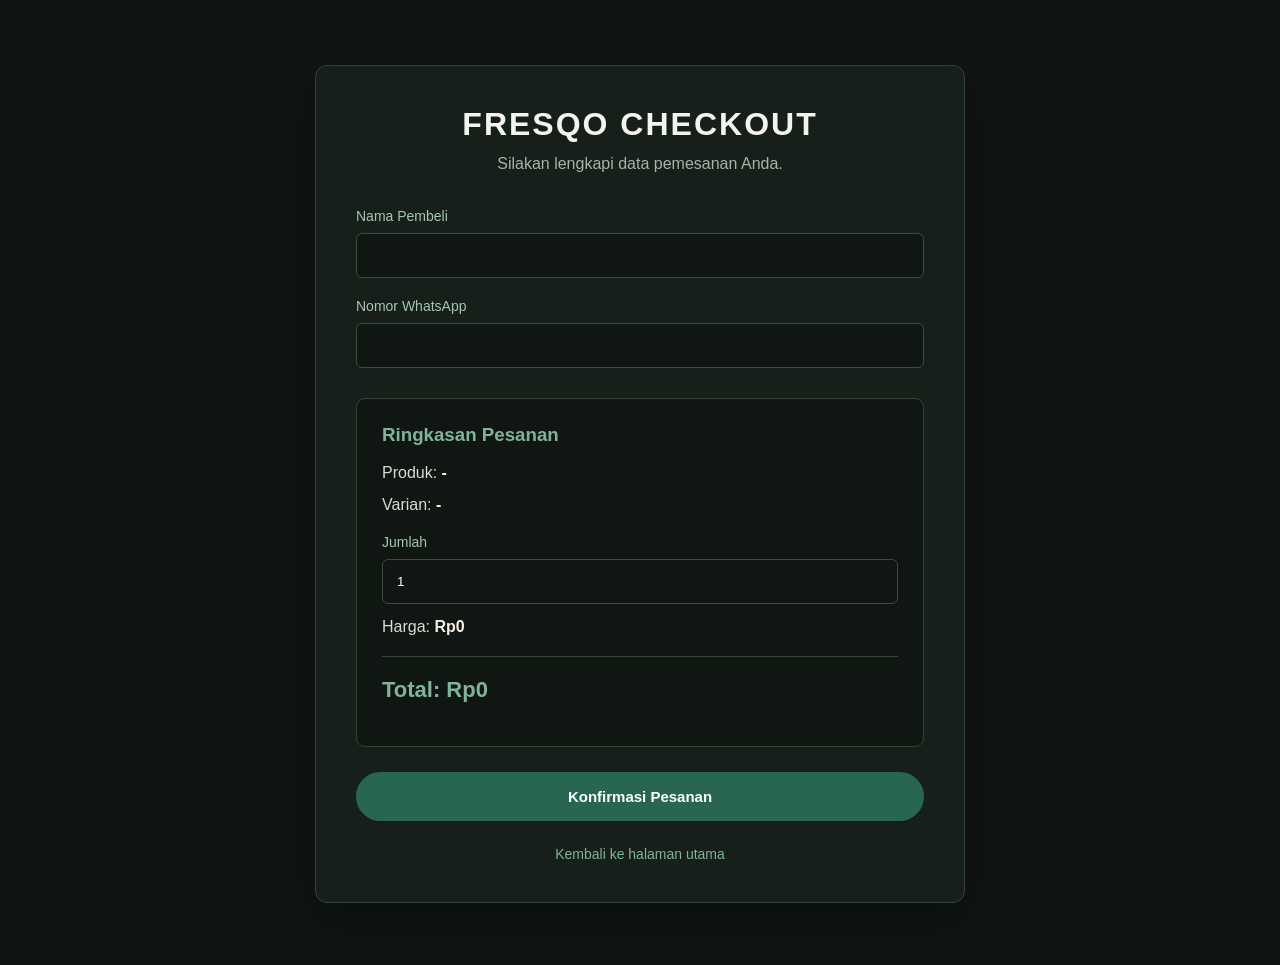
<file: checkout.html>
<!DOCTYPE html>
<html lang="id">
<head>
    <meta charset="UTF-8">
    <meta name="viewport" content="width=device-width, initial-scale=1.0">
    <title>Checkout | Fresqo</title>

    <style>
      
* {
    box-sizing: border-box;
    margin: 0;
    padding: 0;
}

body {
    font-family: Arial, sans-serif;
    background: #101512;
    color: #f5f3ed;
    min-height: 100vh;
}

/* HEADER */

.checkout-header {
    background: #151c18;
    border-bottom: 1px solid #29362f;
    padding: 22px 12%;
    display: flex;
    justify-content: space-between;
    align-items: center;
}

.logo {
    font-size: 28px;
    font-weight: bold;
    letter-spacing: 2px;
}

.logo span {
    color: #80b29d;
}

.checkout-header a {
    color: #80b29d;
    text-decoration: none;
}

/* MAIN CONTAINER */

.checkout-container {
    max-width: 650px;
    margin: 65px auto;
    padding: 40px;
    background: #171f1a;
    border: 1px solid #34443a;
    border-radius: 12px;
    box-shadow: 0 15px 45px rgba(0,0,0,0.3);
}

.checkout-container h1 {
    font-size: 32px;
    text-align: center;
    letter-spacing: 2px;
    margin-bottom: 12px;
}

.checkout-container > p {
    text-align: center;
    color: #a6b4a9;
    margin-bottom: 35px;
}

/* FORM */

.checkout-container label {
    display: block;
    margin-top: 20px;
    margin-bottom: 9px;
    color: #a7c5b4;
    font-size: 14px;
}

.checkout-container input {
    width: 100%;
    padding: 14px;
    background: #101713;
    border: 1px solid #3b4c40;
    border-radius: 6px;
    color: white;
    outline: none;
}

.checkout-container input:focus {
    border-color: #80b29d;
}

/* ORDER SUMMARY */

.summary {
    background: #101713;
    border: 1px solid #34443a;
    padding: 25px;
    margin-top: 30px;
    border-radius: 9px;
}

.summary h3 {
    color: #80b29d;
    margin-bottom: 18px;
}

.summary p {
    margin: 14px 0;
    color: #d6ddd6;
}

.summary strong {
    color: #f4f0e6;
}

.summary h3:last-child {
    border-top: 1px solid #34443a;
    padding-top: 20px;
    margin-top: 20px;
    font-size: 22px;
    color: #80b29d;
}

/* BUTTON */

.checkout-container button {
    width: 100%;
    padding: 16px;
    margin-top: 25px;
    background: #286653;
    color: white;
    border: none;
    border-radius: 30px;
    font-size: 15px;
    font-weight: bold;
    cursor: pointer;
    transition: 0.3s;
}

.checkout-container button:hover {
    background: #80b29d;
    color: #101512;
}

/* SUCCESS MESSAGE */

#successMessage {
    text-align: center;
    padding: 30px 0;
}

#successMessage h2 {
    color: #80b29d;
    margin-bottom: 15px;
}

/* BACK LINK */

.back {
    display: block;
    text-align: center;
    margin-top: 25px;
    color: #80b29d;
    text-decoration: none;
    font-size: 14px;
}

.back:hover {
    color: white;
}

/* MOBILE */

@media (max-width: 600px) {
    .checkout-header {
        padding: 20px;
    }

    .checkout-container {
        margin: 30px 15px;
        padding: 25px 20px;
    }

    .checkout-container h1 {
        font-size: 25px;
    }
}



        
    </style>
</head>

<body>

<div class="checkout-container">

    <h1>FRESQO CHECKOUT</h1>
    <p>Silakan lengkapi data pemesanan Anda.</p>

    <form id="checkoutForm">

        <label>Nama Pembeli</label>
        <input type="text" id="customerName" required>

        <label>Nomor WhatsApp</label>
        <input type="tel" id="customerPhone" required>

        <div class="summary">
            <h3>Ringkasan Pesanan</h3>

            <p>Produk: <strong id="productName"></strong></p>
            <p>Varian: <strong id="productVariant"></strong></p>

            <label>Jumlah</label>
            <input type="number" id="quantity"
                   value="1" min="1" required>

            <p>Harga: <strong id="unitPrice"></strong></p>

            <h3>Total: <span id="totalPrice"></span></h3>
        </div>

        <button type="submit">Konfirmasi Pesanan</button>

    </form>

    <div id="successMessage" hidden>
        <h2>Pesanan Berhasil!</h2>
        <p>Terima kasih telah memilih Fresqo.</p>
    </div>

    <a href="index.html" class="back">
        Kembali ke halaman utama
    </a>

</div>

<script>
    const params = new URLSearchParams(window.location.search);

    const product = params.get("name") || "-";
    const variant = params.get("variant") || "-";
    const price = Number(params.get("price")) || 0;

    document.getElementById("productName").textContent = product;
    document.getElementById("productVariant").textContent = variant;

    document.getElementById("unitPrice").textContent =
        "Rp" + price.toLocaleString("id-ID");

    const quantity = document.getElementById("quantity");
    const totalPrice = document.getElementById("totalPrice");

    function updateTotal() {
        const qty = Math.max(1, Number(quantity.value) || 1);

        totalPrice.textContent =
            "Rp" + (price * qty).toLocaleString("id-ID");
    }

    quantity.addEventListener("input", updateTotal);
    updateTotal();

    document.getElementById("checkoutForm")
        .addEventListener("submit", function(event) {
            event.preventDefault();

            this.hidden = true;
            document.getElementById("successMessage").hidden = false;
        });
</script>

</body>
</html>
</file>
